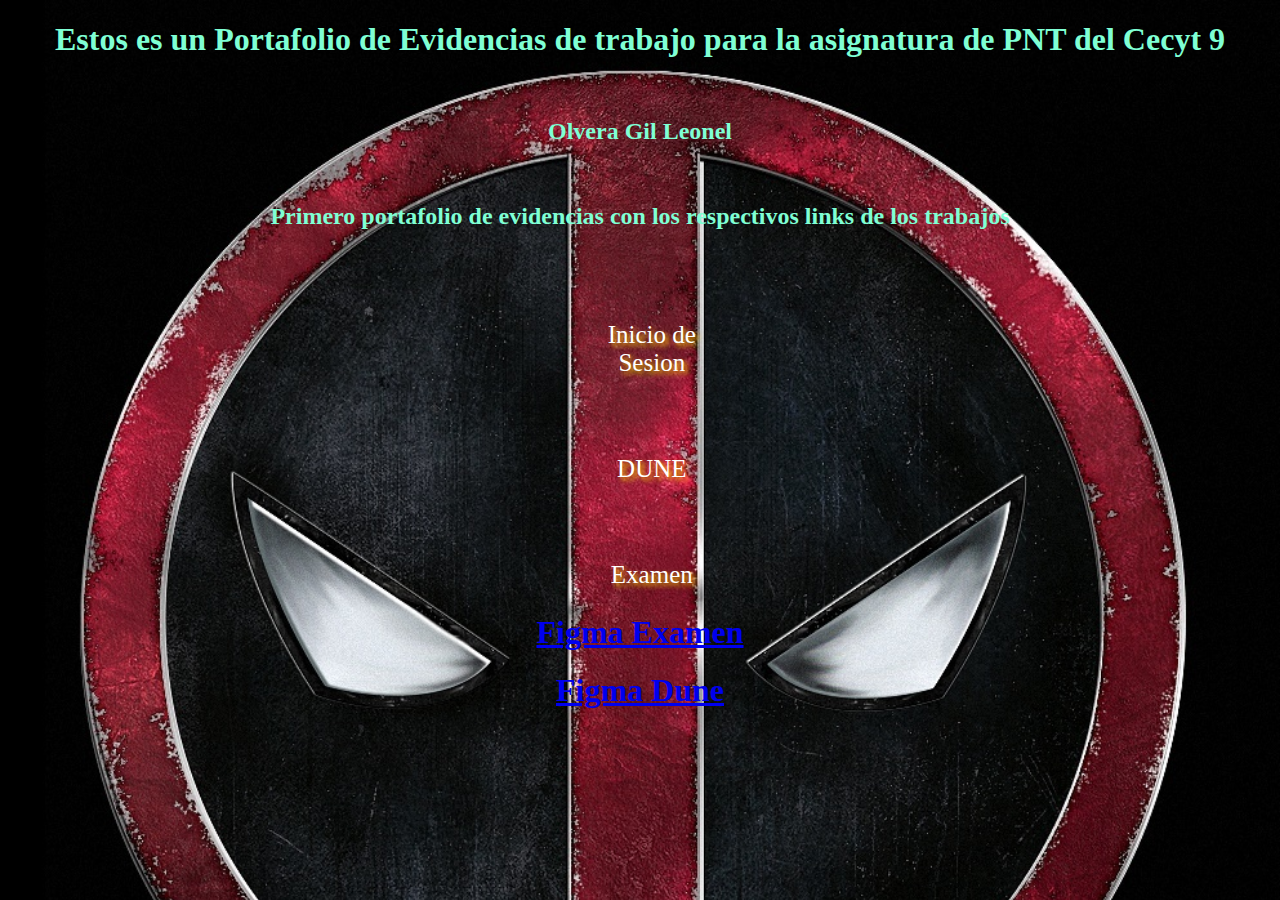
<file: index.html>
<!DOCTYPE html>
<html lang="en">
<head>
    <meta charset="UTF-8">
    <meta name="viewport" content="width=device-width, initial-scale=1.0">
    <title>Portafolio de evidencias</title>
    <link rel="stylesheet" href="style.css">
</head>
<body id="Fondo">
    <div class="container">
        <h1>Estos es un Portafolio de Evidencias de trabajo para la asignatura de PNT del Cecyt 9</h1>
        <br>
        <h2>Olvera Gil Leonel</h2>
        <br>
        <h2>Primero portafolio de evidencias con los respectivos links de los trabajos</h2>
        <br>
        <div class="content">
            <a href="./Portafolio de Evidencias/Inicio de Sesion/Iniciosesion.html" class="content1"><p class="content1">Inicio de Sesion</p></a>
            <a href="./Portafolio de Evidencias/Dune/Index.html" class="content2"><p class="content2">DUNE</p></a>
            <a href="./Portafolio de Evidencias/Gravity Falls/Index.html" class="content3"><p class="content3">Examen</p></a>
            <a target="_blank" href="https://www.figma.com/file/l4TsIE3KMXuz3T9fWoVVsc/PagAct?type=design&mode=design&t=BanHRJu0O66czHMd-1"><h1>Figma Examen</h1></a>
            <a target="_blank" href="https://www.figma.com/file/4pgah91Jwp622sepdzohQd/Dune?type=design&node-id=0%3A1&mode=design&t=BanHRJu0O66czHMd-1"><h1>Figma Dune</h1></a>
        </div>
    </div>
</body>
</html>
</file>
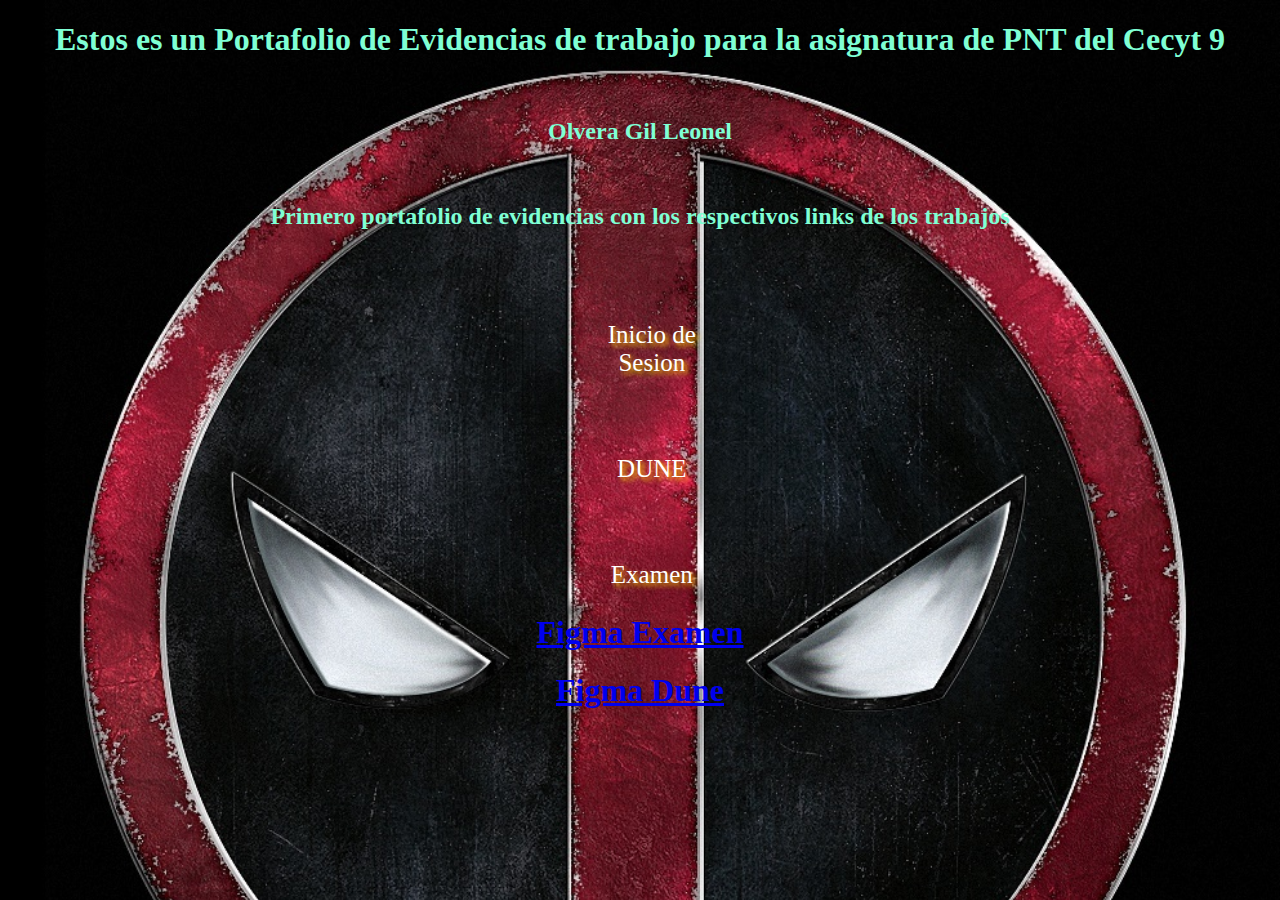
<file: Portafolio de Evidencias/index.html>
<!DOCTYPE html>
<html lang="en">
<head>
    <meta charset="UTF-8">
    <meta name="viewport" content="width=device-width, initial-scale=1.0">
    <title>Portafolio de evidencias</title>
    <link rel="stylesheet" href="style.css">
</head>
<body id="Fondo">
    <div class="container">
        <h1>Estos es un Portafolio de Evidencias de trabajo para la asignatura de PNT del Cecyt 9</h1>
        <br>
        <h2>Olvera Gil Leonel</h2>
        <br>
        <h2>Primero portafolio de evidencias con los respectivos links de los trabajos</h2>
        <br>
        <div class="content">
            <a href="file:///C:/Users/manti/Documents/Leonel/Portafolio%20de%20Evidencias/Inicio%20de%20Sesion/Iniciosesion.html" class="content1"><p class="content1">Inicio de Sesion</p></a>
            <a href="file:///C:/Users/manti/Documents/Leonel/Portafolio%20de%20Evidencias/Dune/Index.html" class="content2"><p class="content2">DUNE</p></a>
            <a href="file:///C:/Users/manti/Documents/Leonel/Portafolio%20de%20Evidencias/Gravity%20Falls/Index.html" class="content3"><p class="content3">Examen</p></a>
            <a target="_blank" href="https://www.figma.com/file/l4TsIE3KMXuz3T9fWoVVsc/PagAct?type=design&mode=design&t=BanHRJu0O66czHMd-1"><h1>Figma Examen</h1></a>
            <a target="_blank" href="https://www.figma.com/file/4pgah91Jwp622sepdzohQd/Dune?type=design&node-id=0%3A1&mode=design&t=BanHRJu0O66czHMd-1"><h1>Figma Dune</h1></a>
        </div>
    </div>
</body>
</html>
</file>
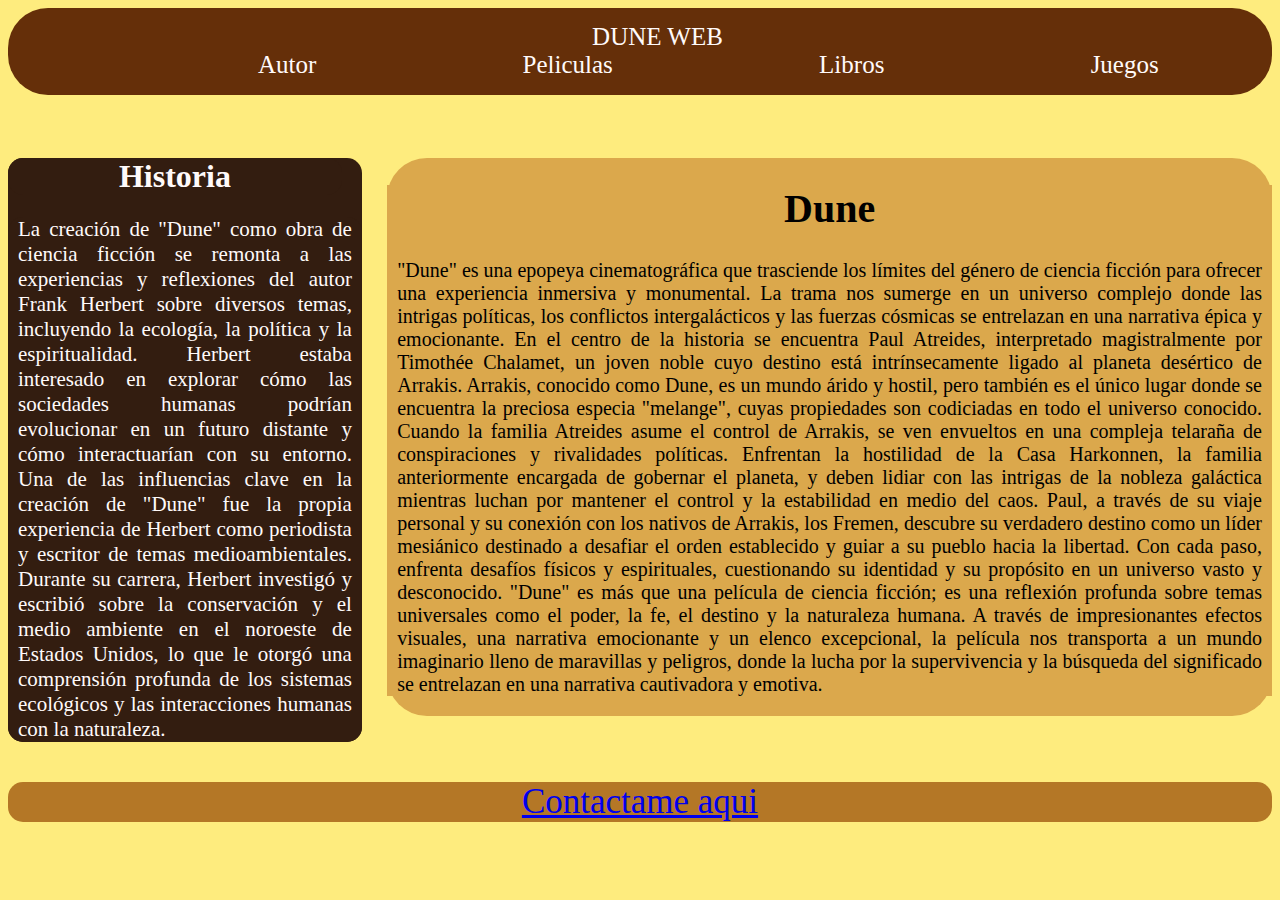
<file: Portafolio de Evidencias/Dune/Index.html>
<!DOCTYPE html>
<html lang="en">
<head>
    <meta charset="UTF-8">
    <meta name="viewport" content="width=device-width, initial-scale=1.0">
    <link rel="stylesheet" href="index.css">
    <title>Dune</title>
</head>
<body>
    <div class="Encabezado">
        <header class="deneni">DUNE WEB</header>
        <a href="Autor.html" class="cabeza1">Autor</a>
        <a href="Peliculas.html" class="cabeza2">Peliculas</a>
        <a href="Libros.html" class="cabeza3">Libros</a>
        <a href="Juegos.html" class="cabeza4">Juegos</a>
    </div>
    <div class="MCuadro">
        <h1 class="Cuadro">Dune</h1>
        <p class="CuadroP">
            "Dune" es una epopeya cinematográfica que trasciende los límites del género de ciencia ficción para ofrecer una experiencia inmersiva y monumental. La trama nos sumerge en un universo complejo donde las intrigas políticas, los conflictos intergalácticos y las fuerzas cósmicas se entrelazan en una narrativa épica y emocionante.
            En el centro de la historia se encuentra Paul Atreides, interpretado magistralmente por Timothée Chalamet, un joven noble cuyo destino está intrínsecamente ligado al planeta desértico de Arrakis. Arrakis, conocido como Dune, es un mundo árido y hostil, pero también es el único lugar donde se encuentra la preciosa especia "melange", cuyas propiedades son codiciadas en todo el universo conocido.
            Cuando la familia Atreides asume el control de Arrakis, se ven envueltos en una compleja telaraña de conspiraciones y rivalidades políticas. Enfrentan la hostilidad de la Casa Harkonnen, la familia anteriormente encargada de gobernar el planeta, y deben lidiar con las intrigas de la nobleza galáctica mientras luchan por mantener el control y la estabilidad en medio del caos.
            Paul, a través de su viaje personal y su conexión con los nativos de Arrakis, los Fremen, descubre su verdadero destino como un líder mesiánico destinado a desafiar el orden establecido y guiar a su pueblo hacia la libertad. Con cada paso, enfrenta desafíos físicos y espirituales, cuestionando su identidad y su propósito en un universo vasto y desconocido.
            "Dune" es más que una película de ciencia ficción; es una reflexión profunda sobre temas universales como el poder, la fe, el destino y la naturaleza humana. A través de impresionantes efectos visuales, una narrativa emocionante y un elenco excepcional, la película nos transporta a un mundo imaginario lleno de maravillas y peligros, donde la lucha por la supervivencia y la búsqueda del significado se entrelazan en una narrativa cautivadora y emotiva.
        </p>
    </div>
    <div class="CCuadro">
        <h1 class="Cuadro2">Historia</h1>
        <p class="CuadroP2">
            La creación de "Dune" como obra de ciencia ficción se remonta a las experiencias y reflexiones del autor Frank Herbert sobre diversos temas, incluyendo la ecología, la política y la espiritualidad. Herbert estaba interesado en explorar cómo las sociedades humanas podrían evolucionar en un futuro distante y cómo interactuarían con su entorno.
            Una de las influencias clave en la creación de "Dune" fue la propia experiencia de Herbert como periodista y escritor de temas medioambientales. Durante su carrera, Herbert investigó y escribió sobre la conservación y el medio ambiente en el noroeste de Estados Unidos, lo que le otorgó una comprensión profunda de los sistemas ecológicos y las interacciones humanas con la naturaleza.</p>
    </div>
    <div class="Biblio">
        <a target="_blank" href="mailto:olvera.gil.leonel@gmail.com" class="Biblio">Contactame aqui</a>
    </div>
</body>
</html>
</file>
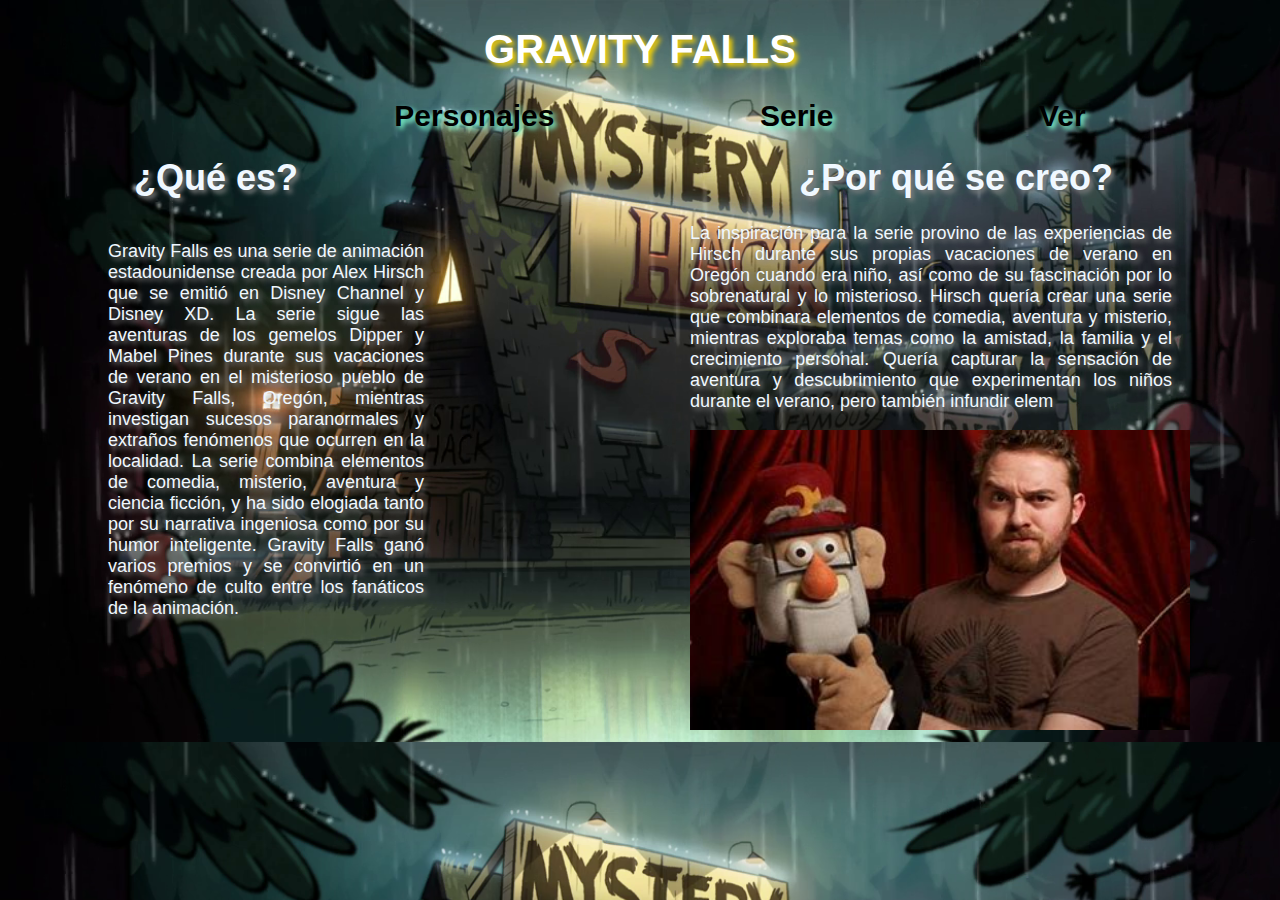
<file: Portafolio de Evidencias/Gravity Falls/Index.html>
<!DOCTYPE html>
<html lang="en">
<head>
    <meta charset="UTF-8">
    <meta name="viewport" content="width=device-width, initial-scale=1.0">
    <link rel="stylesheet" href="Index.css">
    <title>Index Gravity Falls</title>
</head>
<body id="Fondo">
        <header class="Encabezado">
            <h1>GRAVITY FALLS</h1>
        </header>
        <header class="Encabezado">
            <h2 class="EncabezadoP"><a href="Personajes.html" class="EncabezadoP">Personajes</a></h2>
            <h2 class="EncabezadoP"><a href="Serie.html" class="EncabezadoP">Serie</a></h2>
            <h2 class="EncabezadoP"><a href="Ver.html" class="EncabezadoP">Ver</a></h2>       
        </header>
        <div class="P1">
            <h1 class="T1">¿Qué es?</h1>
            <p class="P1"> 
                Gravity Falls es una serie de animación estadounidense creada por Alex Hirsch que se emitió en Disney Channel y Disney XD. La serie sigue las aventuras de los gemelos Dipper y Mabel Pines durante sus vacaciones de verano en el misterioso pueblo de Gravity Falls, Oregón, mientras investigan sucesos paranormales y extraños fenómenos que ocurren en la localidad. La serie combina elementos de comedia, misterio, aventura y ciencia ficción, y ha sido elogiada tanto por su narrativa ingeniosa como por su humor inteligente. Gravity Falls ganó varios premios y se convirtió en un fenómeno de culto entre los fanáticos de la animación.
            </p>
        </div>
        <div class="P2">
            <h1 Class="T2">¿Por qué se creo?</h1>
                <p class="P2">
                    La inspiración para la serie provino de las experiencias de Hirsch durante sus propias vacaciones de verano en Oregón cuando era niño, así como de su fascinación por lo sobrenatural y lo misterioso. Hirsch quería crear una serie que combinara elementos de comedia, aventura y misterio, mientras exploraba temas como la amistad, la familia y el crecimiento personal. Quería capturar la sensación de aventura y descubrimiento que experimentan los niños durante el verano, pero también infundir elem
                </p>
        </div>
            <img src="Creador.jpeg" width="500" height="300">
</body>
</html>
</file>
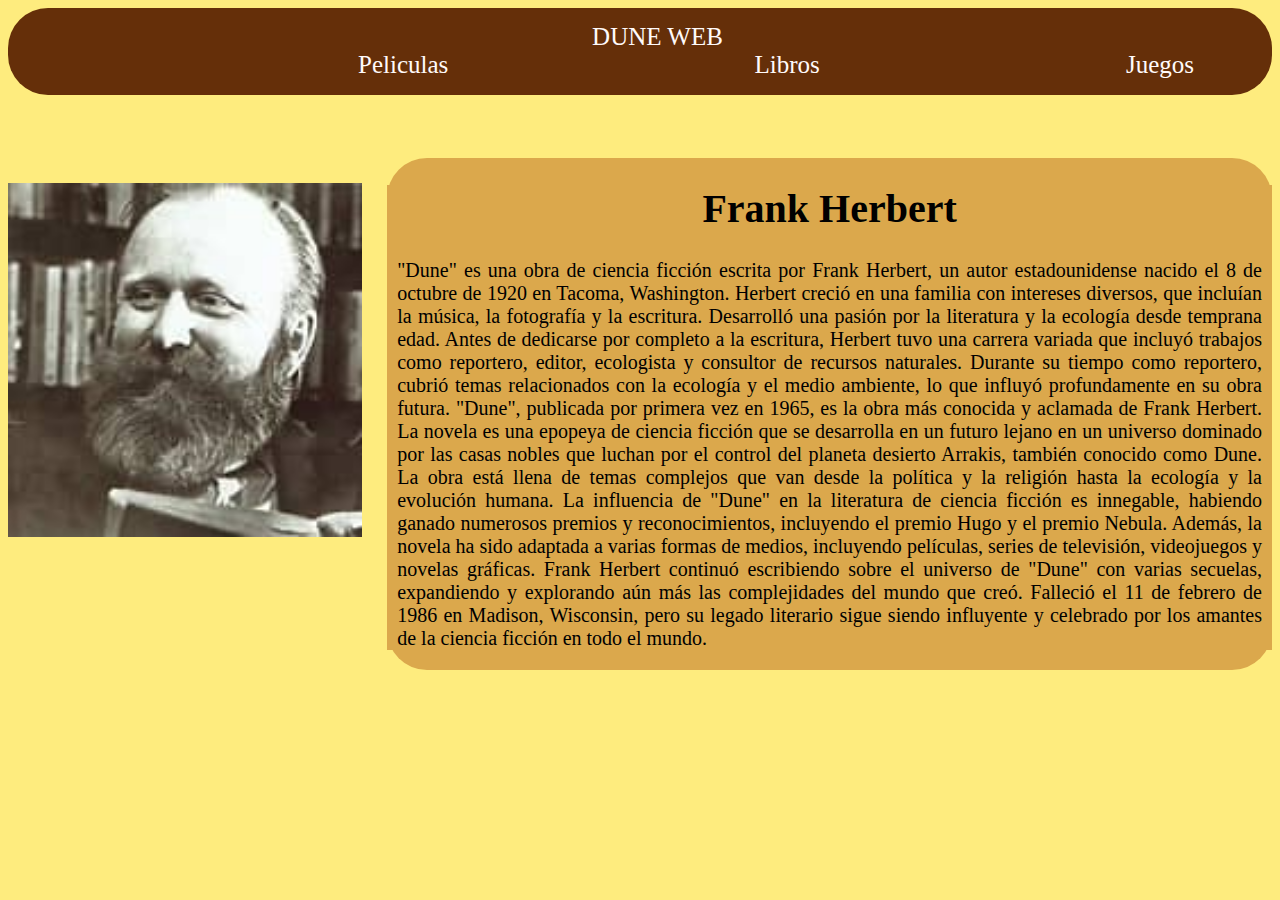
<file: Portafolio de Evidencias/Dune/Autor.html>
<!DOCTYPE html>
<html lang="en">
<head>
    <meta charset="UTF-8">
    <meta name="viewport" content="width=device-width, initial-scale=1.0">
    <link rel="stylesheet" href="Autor.css">
    <title>Autor</title>
</head>
<body>
    <div class="Encabezado">
        <header class="deneni"><a href="Index.html" class="deneni">DUNE WEB</a></header>
        <a href="Peliculas.html" class="cabeza2">Peliculas</a>
        <a href="Libros.html" class="cabeza3">Libros</a>
        <a href="Juegos.html" class="cabeza4">Juegos</a>
    </div>
    <div class="MCuadro">
        <h1 class="Cuadro">Frank Herbert</h1>
        <p class="CuadroP">  
            "Dune" es una obra de ciencia ficción escrita por Frank Herbert, un autor estadounidense nacido el 8 de octubre de 1920 en Tacoma, Washington. Herbert creció en una familia con intereses diversos, que incluían la música, la fotografía y la escritura. Desarrolló una pasión por la literatura y la ecología desde temprana edad.
            Antes de dedicarse por completo a la escritura, Herbert tuvo una carrera variada que incluyó trabajos como reportero, editor, ecologista y consultor de recursos naturales. Durante su tiempo como reportero, cubrió temas relacionados con la ecología y el medio ambiente, lo que influyó profundamente en su obra futura.
            "Dune", publicada por primera vez en 1965, es la obra más conocida y aclamada de Frank Herbert. La novela es una epopeya de ciencia ficción que se desarrolla en un futuro lejano en un universo dominado por las casas nobles que luchan por el control del planeta desierto Arrakis, también conocido como Dune. La obra está llena de temas complejos que van desde la política y la religión hasta la ecología y la evolución humana.
            La influencia de "Dune" en la literatura de ciencia ficción es innegable, habiendo ganado numerosos premios y reconocimientos, incluyendo el premio Hugo y el premio Nebula. Además, la novela ha sido adaptada a varias formas de medios, incluyendo películas, series de televisión, videojuegos y novelas gráficas.
            Frank Herbert continuó escribiendo sobre el universo de "Dune" con varias secuelas, expandiendo y explorando aún más las complejidades del mundo que creó. Falleció el 11 de febrero de 1986 en Madison, Wisconsin, pero su legado literario sigue siendo influyente y celebrado por los amantes de la ciencia ficción en todo el mundo.
        </p>
    </div>
    <div class="img">
        <img src="Autor.jpeg" width="28%" height="60%">
    </div>
</body>
</html>
</file>
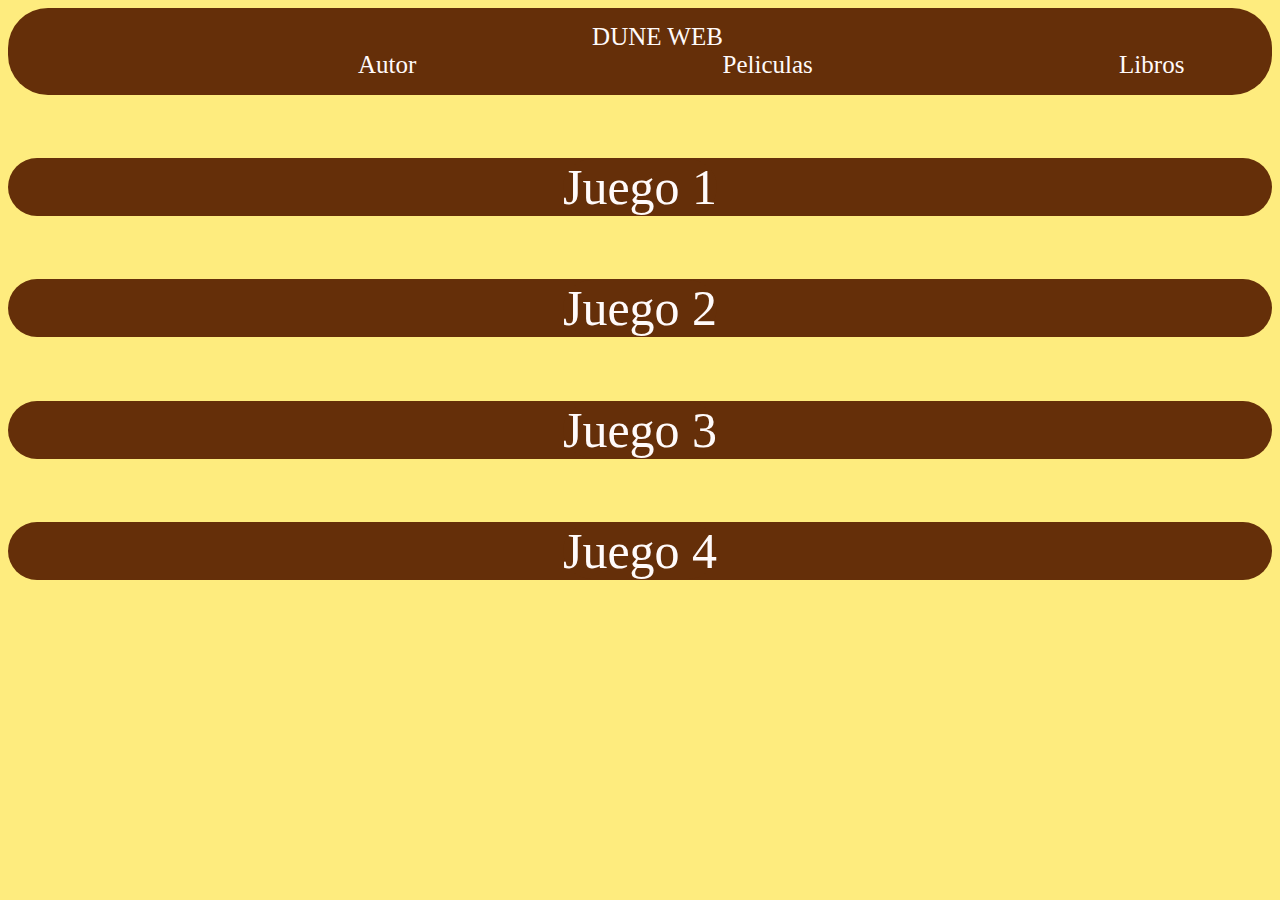
<file: Portafolio de Evidencias/Dune/Juegos.html>
<!DOCTYPE html>
<html lang="en">
<head>
    <meta charset="UTF-8">
    <meta name="viewport" content="width=device-width, initial-scale=1.0">
    <link rel="stylesheet" href="Juegos.css">
    <title>Juegos</title>
</head>
<body>
    <div class="Encabezado">
        <header class="deneni"><a href="Index.html" class="deneni">DUNE WEB</a></header>
        <a href="Autor.html" class="cabeza1">Autor</a>
        <a href="Peliculas.html" class="cabeza2">Peliculas</a>
        <a href="Libros.html" class="cabeza4">Libros</a>
    </div>
    <div class="Juego1">
        <a target="_blank" href="https://bajarjuegospcgratis.com/descargar-dune-spice-wars-pc-full-espanol-1-link-gratis-mega-mediafire-drive-torrent/" class="Juego1">Juego 1</a>
    </div>
    <div class="Juego1">
        <a target="_blank" href="https://juegosabiertos.com/juegos-antiguos-pc/estrategia-abandonware/dune-2000/" class="Juego1">Juego 2</a>
    </div>
    <div class="Juego1">
        <a target="_blank" href="https://www.clasicosbasicos.org/juegos/estrategia/dune" class="Juego1">Juego 3</a>
    </div>
    <div class="Juego1">
        <a target="_blank" href="https://dune-spice-wars.softonic.com/" class="Juego1">Juego 4</a>
    </div>
</body>
</html>
</file>
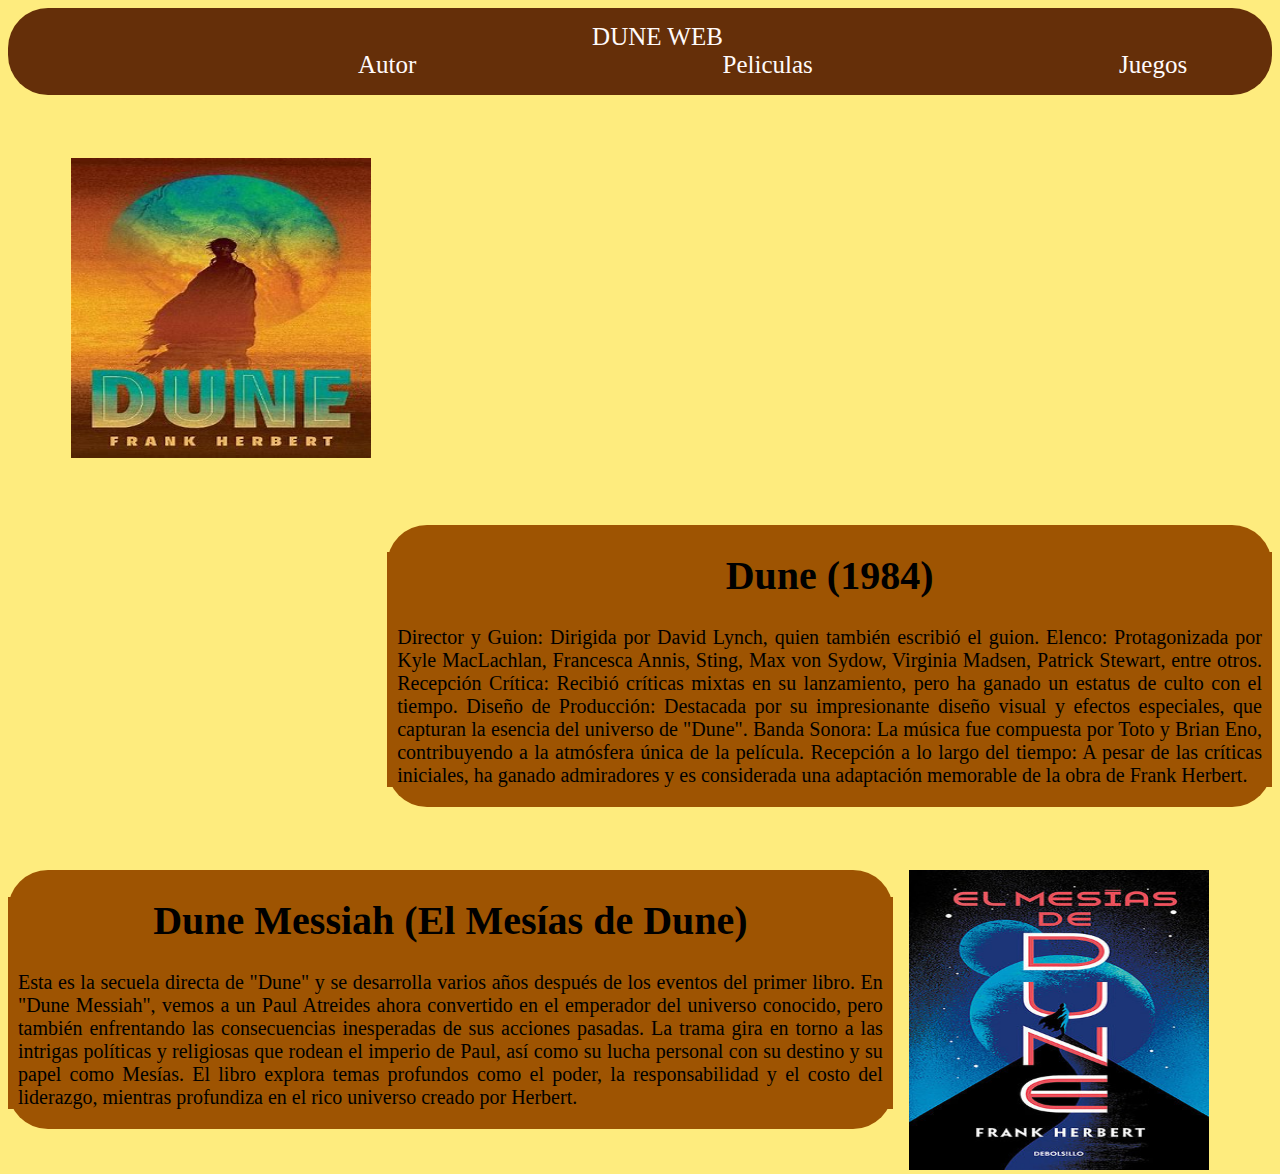
<file: Portafolio de Evidencias/Dune/Libros.html>
<!DOCTYPE html>
<html lang="en">
<head>
    <meta charset="UTF-8">
    <meta name="viewport" content="width=device-width, initial-scale=1.0">
    <link rel="stylesheet" href="Libros.css">
    <title>Libros</title>
    <body>
        <div class="Encabezado">
            <header class="deneni"><a href="Index.html" class="deneni">DUNE WEB</a></header>
            <a href="Autor.html" class="cabeza1">Autor</a>
            <a href="Peliculas.html" class="cabeza2">Peliculas</a>
            <a href="Juegos.html" class="cabeza4">Juegos</a>
        </div>
        <div class="img1">
            <img src="Libro1.jpeg" width="300" height="300">
        </div>
        <div class="MCuadro">
            <h1 class="Cuadro1">Dune (1984)</h1>
            <p class="CuadroP1">  
                Director y Guion: Dirigida por David Lynch, quien también escribió el guion.
                Elenco: Protagonizada por Kyle MacLachlan, Francesca Annis, Sting, Max von Sydow, Virginia Madsen, Patrick Stewart, entre otros.
                Recepción Crítica: Recibió críticas mixtas en su lanzamiento, pero ha ganado un estatus de culto con el tiempo.
                Diseño de Producción: Destacada por su impresionante diseño visual y efectos especiales, que capturan la esencia del universo de "Dune".
                Banda Sonora: La música fue compuesta por Toto y Brian Eno, contribuyendo a la atmósfera única de la película.
                Recepción a lo largo del tiempo: A pesar de las críticas iniciales, ha ganado admiradores y es considerada una adaptación memorable de la obra de Frank Herbert.</div>
            </p>
        <div class="img2">
            <img src="Libro2.jpeg" width="300" height="300">
        </div>
        <div class="NCuadro">
            <h1 class="Cuadro2">Dune Messiah (El Mesías de Dune)</h1>
            <p Class="CuadroP2">
                Esta es la secuela directa de "Dune" y se desarrolla varios años después de los eventos del primer libro. En "Dune Messiah", vemos a un Paul Atreides ahora convertido en el emperador del universo conocido, pero también enfrentando las consecuencias inesperadas de sus acciones pasadas. La trama gira en torno a las intrigas políticas y religiosas que rodean el imperio de Paul, así como su lucha personal con su destino y su papel como Mesías. El libro explora temas profundos como el poder, la responsabilidad y el costo del liderazgo, mientras profundiza en el rico universo creado por Herbert.
            </p>
        </div>
    </body>
    </html>
</file>
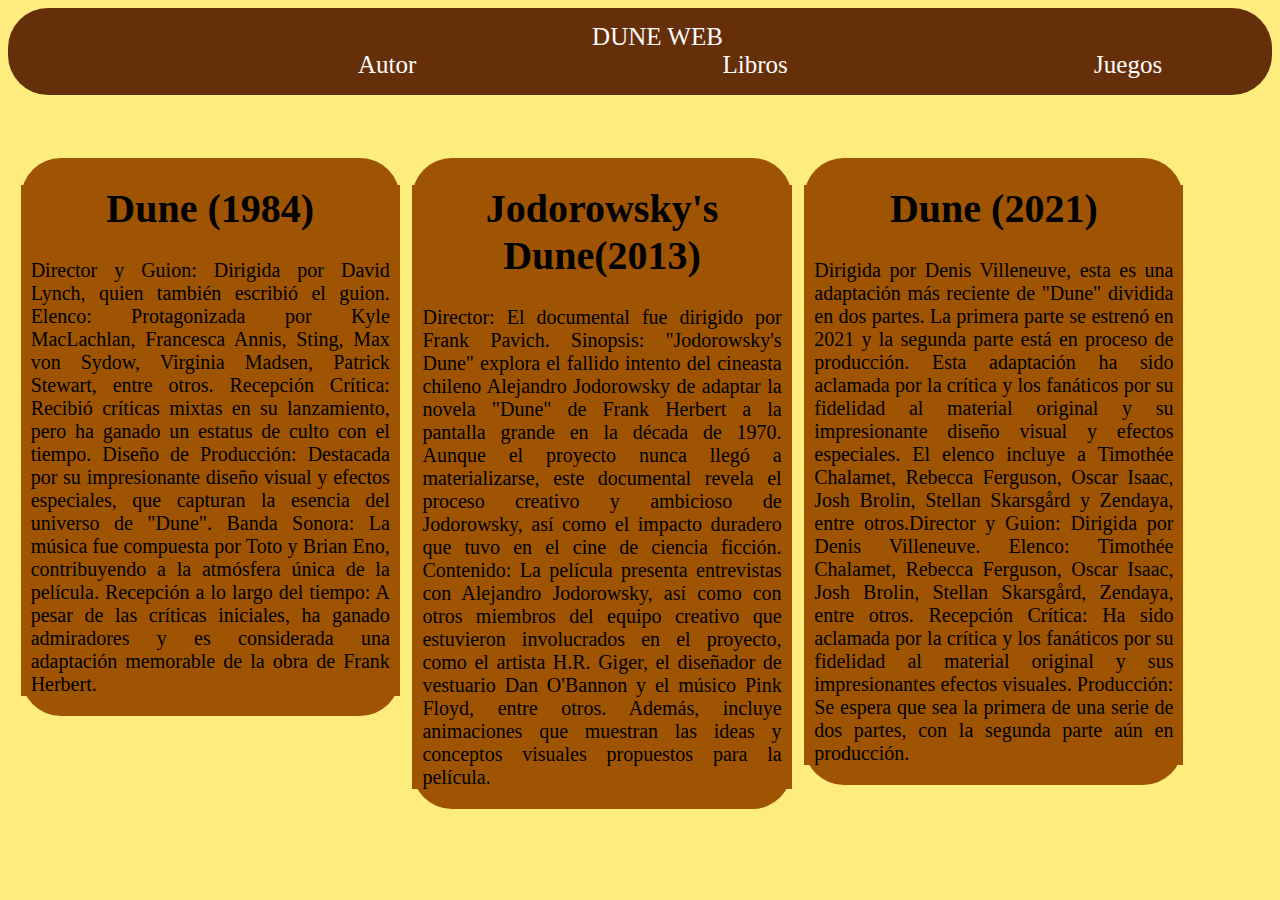
<file: Portafolio de Evidencias/Dune/Peliculas.html>
<!DOCTYPE html>
<html lang="en">
<head>
    <meta charset="UTF-8">
    <meta name="viewport" content="width=device-width, initial-scale=1.0">
    <link rel="stylesheet" href="Peliculas.css">
    <title>Peliculas</title>
    <body>
        <div class="Encabezado">
            <header class="deneni"><a href="Index.html" class="deneni">DUNE WEB</a></header>
            <a href="Autor.html" class="cabeza1">Autor</a>
            <a href="Libros.html" class="cabeza3">Libros</a>
            <a href="Juegos.html" class="cabeza4">Juegos</a>
        </div>
        <div class="MCuadro">
            <h1 class="Cuadro1">Dune (1984)</h1>
            <p class="CuadroP1">  
                Director y Guion: Dirigida por David Lynch, quien también escribió el guion.
                Elenco: Protagonizada por Kyle MacLachlan, Francesca Annis, Sting, Max von Sydow, Virginia Madsen, Patrick Stewart, entre otros.
                Recepción Crítica: Recibió críticas mixtas en su lanzamiento, pero ha ganado un estatus de culto con el tiempo.
                Diseño de Producción: Destacada por su impresionante diseño visual y efectos especiales, que capturan la esencia del universo de "Dune".
                Banda Sonora: La música fue compuesta por Toto y Brian Eno, contribuyendo a la atmósfera única de la película.
                Recepción a lo largo del tiempo: A pesar de las críticas iniciales, ha ganado admiradores y es considerada una adaptación memorable de la obra de Frank Herbert.
            </p>
        </div>
        <div class="MCuadro">
            <h1 class="Cuadro2">Jodorowsky's Dune(2013)</h1>
            <p class="CuadroP2">  
                Director: El documental fue dirigido por Frank Pavich.
                Sinopsis: "Jodorowsky's Dune" explora el fallido intento del cineasta chileno Alejandro Jodorowsky de adaptar la novela "Dune" de Frank Herbert a la pantalla grande en la década de 1970. Aunque el proyecto nunca llegó a materializarse, este documental revela el proceso creativo y ambicioso de Jodorowsky, así como el impacto duradero que tuvo en el cine de ciencia ficción.
                Contenido: La película presenta entrevistas con Alejandro Jodorowsky, así como con otros miembros del equipo creativo que estuvieron involucrados en el proyecto, como el artista H.R. Giger, el diseñador de vestuario Dan O'Bannon y el músico Pink Floyd, entre otros. Además, incluye animaciones que muestran las ideas y conceptos visuales propuestos para la película.
            </p>
        </div>
        <div class="MCuadro">
            <h1 class="Cuadro3">Dune (2021)</h1>
            <p class="CuadroP3">  
                Dirigida por Denis Villeneuve, esta es una adaptación más reciente de "Dune" dividida en dos partes. La primera parte se estrenó en 2021 y la segunda parte está en proceso de producción. Esta adaptación ha sido aclamada por la crítica y los fanáticos por su fidelidad al material original y su impresionante diseño visual y efectos especiales. El elenco incluye a Timothée Chalamet, Rebecca Ferguson, Oscar Isaac, Josh Brolin, Stellan Skarsgård y Zendaya, entre otros.Director y Guion: Dirigida por Denis Villeneuve.
                Elenco: Timothée Chalamet, Rebecca Ferguson, Oscar Isaac, Josh Brolin, Stellan Skarsgård, Zendaya, entre otros.
                Recepción Crítica: Ha sido aclamada por la crítica y los fanáticos por su fidelidad al material original y sus impresionantes efectos visuales.
                Producción: Se espera que sea la primera de una serie de dos partes, con la segunda parte aún en producción.            </p>
        </div>
    </body>
    </html>
</file>
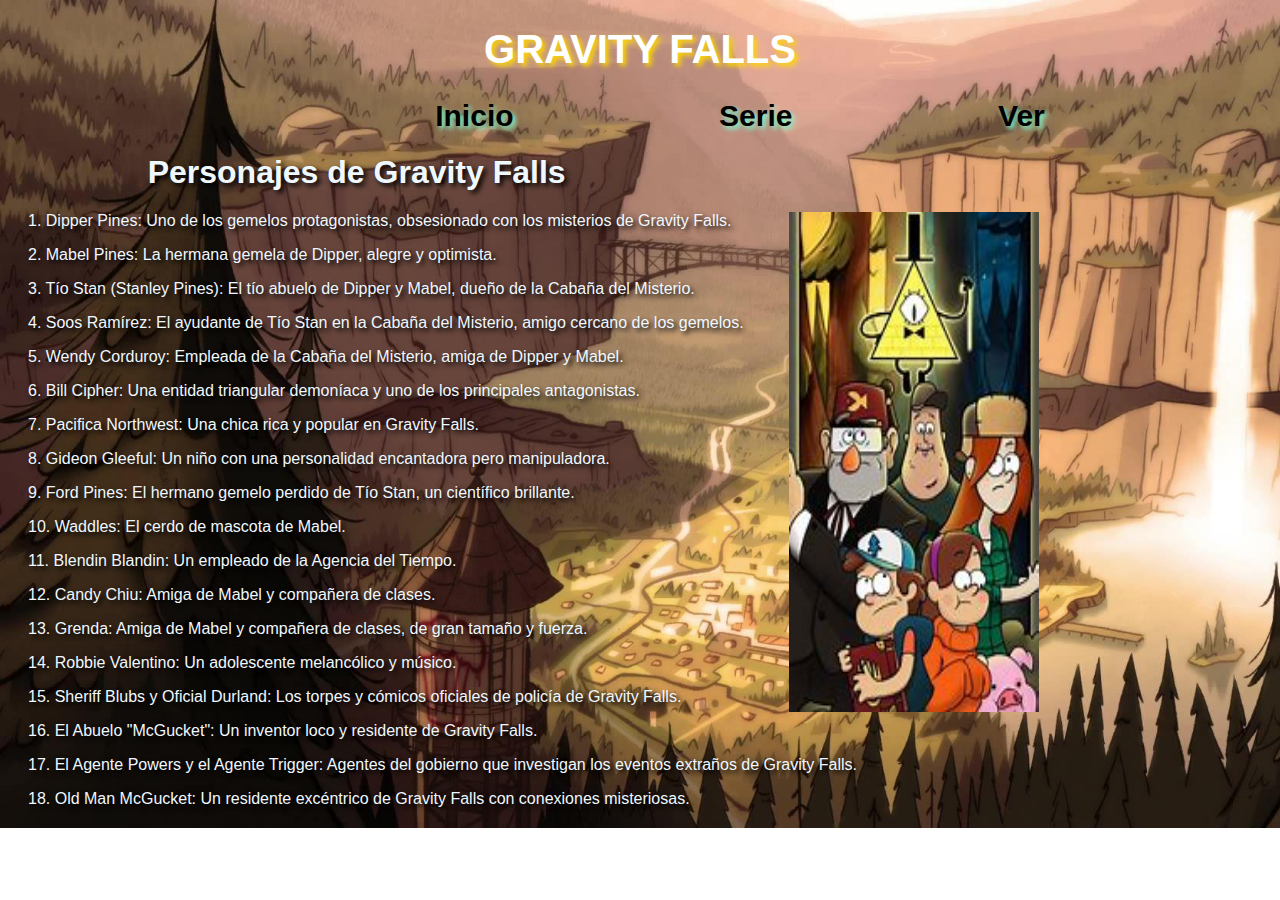
<file: Portafolio de Evidencias/Gravity Falls/Personajes.html>
<!DOCTYPE html>
<html lang="en">
<head>
    <meta charset="UTF-8">
    <meta name="viewport" content="width=device-width, initial-scale=1.0">
    <link rel="stylesheet" href="Personajes.css">
    <title>Personajes</title>
</head>
<body id="Fondo2">
    <header class="Encabezado">
        <h1>GRAVITY FALLS</h1>
    </header>
    <header class="Encabezado">
        <h2 class="EncabezadoP"><a href="Index.html" class="EncabezadoP">Inicio</a></h2>        <h2 class="EncabezadoP"><a href="Serie.html" class="EncabezadoP">Serie</a></h2>
        <h2 class="EncabezadoP"><a href="Ver.html" class="EncabezadoP">Ver</a></h2>       
    </header>
    <div class="P1">
        <h1 class="T1">Personajes de Gravity Falls</h1>
        <div class="img1">
            <img src="Personajes.jpeg" width="250" height="500">
        </div>
            <p>1. Dipper Pines: Uno de los gemelos protagonistas, obsesionado con los misterios de Gravity Falls.</p>
            <p>2. Mabel Pines: La hermana gemela de Dipper, alegre y optimista.</p>
            <p>3. Tío Stan (Stanley Pines): El tío abuelo de Dipper y Mabel, dueño de la Cabaña del Misterio.</p>
            <p>4. Soos Ramírez: El ayudante de Tío Stan en la Cabaña del Misterio, amigo cercano de los gemelos.</p>
            <p>5. Wendy Corduroy: Empleada de la Cabaña del Misterio, amiga de Dipper y Mabel.</p>
            <p>6. Bill Cipher: Una entidad triangular demoníaca y uno de los principales antagonistas.</p>
            <p>7. Pacifica Northwest: Una chica rica y popular en Gravity Falls.</p>
            <p>8. Gideon Gleeful: Un niño con una personalidad encantadora pero manipuladora.</p>
            <p>9. Ford Pines: El hermano gemelo perdido de Tío Stan, un científico brillante.</p>
            <p>10. Waddles: El cerdo de mascota de Mabel.</p>
            <p>11. Blendin Blandin: Un empleado de la Agencia del Tiempo.</p>
            <p>12. Candy Chiu: Amiga de Mabel y compañera de clases.</p>
            <p>13. Grenda: Amiga de Mabel y compañera de clases, de gran tamaño y fuerza.</p>
            <p>14. Robbie Valentino: Un adolescente melancólico y músico.</p>
            <p>15. Sheriff Blubs y Oficial Durland: Los torpes y cómicos oficiales de policía de Gravity Falls.</p>
            <p>16. El Abuelo "McGucket": Un inventor loco y residente de Gravity Falls.</p>
            <p>17. El Agente Powers y el Agente Trigger: Agentes del gobierno que investigan los eventos extraños de Gravity Falls.</p>
            <p>18. Old Man McGucket: Un residente excéntrico de Gravity Falls con conexiones misteriosas.</p>
    </div>
</body>
</html>
</file>
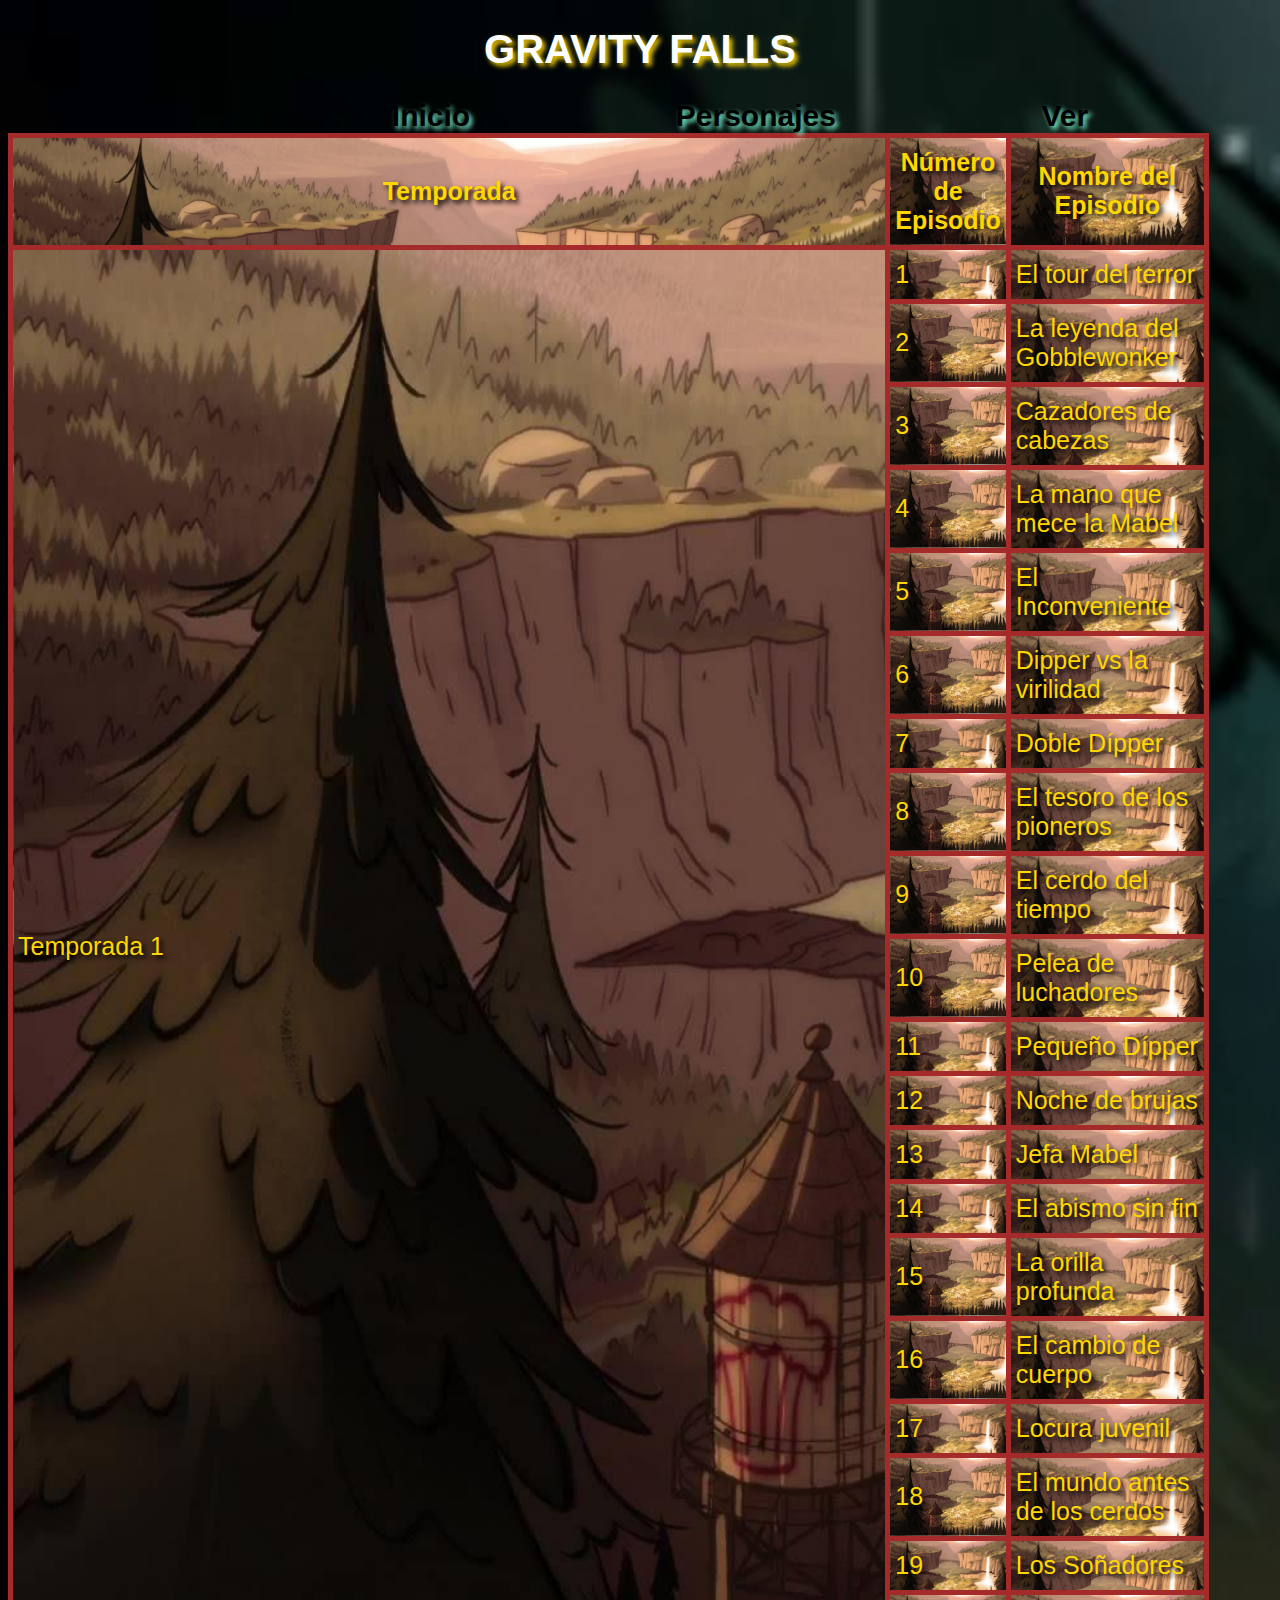
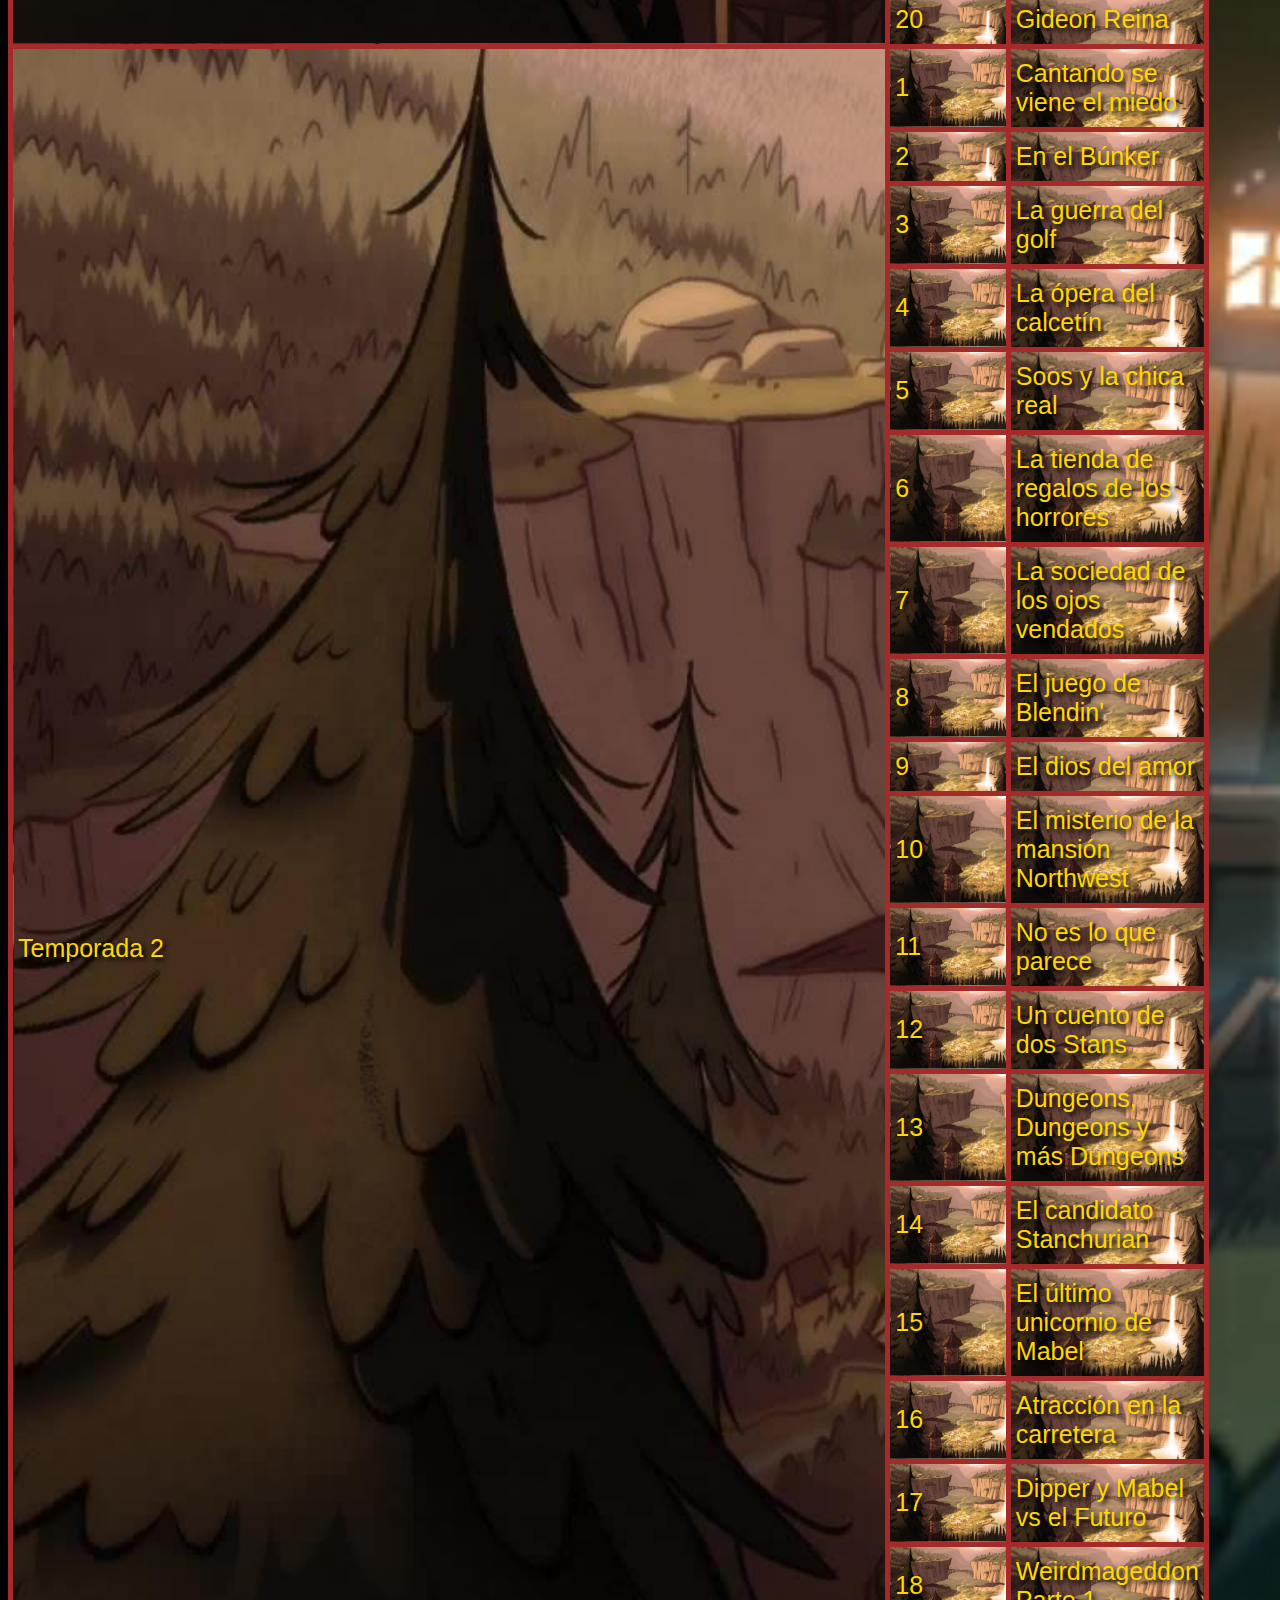
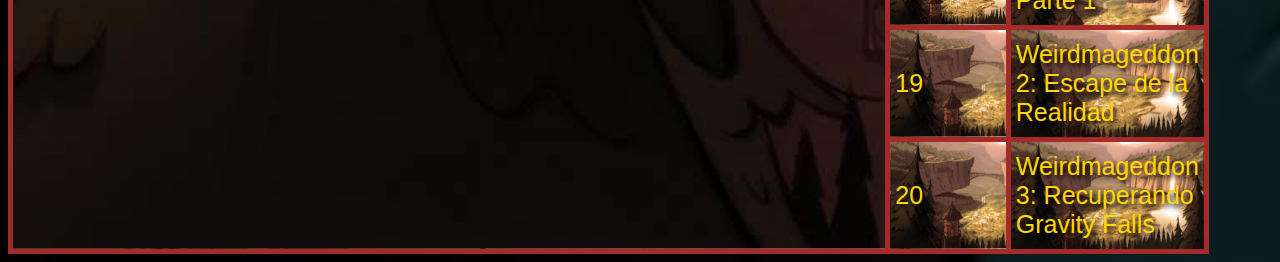
<file: Portafolio de Evidencias/Gravity Falls/Serie.html>
<!DOCTYPE html>
<html lang="en">
<head>
    <meta charset="UTF-8">
    <meta name="viewport" content="width=device-width, initial-scale=1.0">
    <link rel="stylesheet" href="Serie.css">
    <title>Serie</title>
</head>
<body id="Fondo">
    <header class="Encabezado">
        <h1>GRAVITY FALLS</h1>
    </header>
    <header class="Encabezado">
        <h2 class="EncabezadoP"><a href="Index.html" class="EncabezadoP">Inicio</a></h2>
        <h2 class="EncabezadoP"><a href="Personajes.html" class="EncabezadoP">Personajes</a></h2>
        <h2 class="EncabezadoP"><a href="Ver.html" class="EncabezadoP">Ver</a></h2>       
    </header>
        <table class="Tabla">
            <thead>
                <tr>
                    <th>Temporada</th>
                    <th>Número de Episodio</th>
                    <th>Nombre del Episodio</th>
                </tr>
            </thead>
            <tbody>
                <tr>
                    <td rowspan="20">Temporada 1</td>
                    <td>1</td>
                    <td>El tour del terror</td>
                </tr>
                <tr>
                    <td>2</td>
                    <td>La leyenda del Gobblewonker</td>
                </tr>
                <tr>
                    <td>3</td>
                    <td>Cazadores de cabezas</td>
                </tr>
                <tr>
                    <td>4</td>
                    <td>La mano que mece la Mabel</td>
                </tr>
                <tr>
                    <td>5</td>
                    <td>El Inconveniente</td>
                </tr>
                <tr>
                    <td>6</td>
                    <td>Dipper vs la virilidad</td>
                </tr>
                <tr>
                    <td>7</td>
                    <td>Doble Dípper</td>
                </tr>
                <tr>
                    <td>8</td>
                    <td>El tesoro de los pioneros</td>
                </tr>
                <tr>
                    <td>9</td>
                    <td>El cerdo del tiempo</td>
                </tr>
                <tr>
                    <td>10</td>
                    <td>Pelea de luchadores</td>
                </tr>
                <tr>
                    <td>11</td>
                    <td>Pequeño Dípper</td>
                </tr>
                <tr>
                    <td>12</td>
                    <td>Noche de brujas</td>
                </tr>
                <tr>
                    <td>13</td>
                    <td>Jefa Mabel</td>
                </tr>
                <tr>
                    <td>14</td>
                    <td>El abismo sin fin</td>
                </tr>
                <tr>
                    <td>15</td>
                    <td>La orilla profunda</td>
                </tr>
                <tr>
                    <td>16</td>
                    <td>El cambio de cuerpo</td>
                </tr>
                <tr>
                    <td>17</td>
                    <td>Locura juvenil</td>
                </tr>
                <tr>
                    <td>18</td>
                    <td>El mundo antes de los cerdos</td>
                </tr>
                <tr>
                    <td>19</td>
                    <td>Los Soñadores</td>
                </tr>
                <tr>
                    <td>20</td>
                    <td>Gideon Reina</td>
                </tr>
                <tr>
                    <td rowspan="20">Temporada 2</td>
                    <td>1</td>
                    <td>Cantando se viene el miedo</td>
                </tr>
                <tr>
                    <td>2</td>
                    <td>En el Búnker</td>
                </tr>
                <tr>
                    <td>3</td>
                    <td>La guerra del golf</td>
                </tr>
                <tr>
                    <td>4</td>
                    <td>La ópera del calcetín</td>
                </tr>
                <tr>
                    <td>5</td>
                    <td>Soos y la chica real</td>
                </tr>
                <tr>
                    <td>6</td>
                    <td>La tienda de regalos de los horrores</td>
                </tr>
                <tr>
                    <td>7</td>
                    <td>La sociedad de los ojos vendados</td>
                </tr>
                <tr>
                    <td>8</td>
                    <td>El juego de Blendin'</td>
                </tr>
                <tr>
                    <td>9</td>
                    <td>El dios del amor</td>
                </tr>
                <tr>
                    <td>10</td>
                    <td>El misterio de la mansión Northwest</td>
                </tr>
                <tr>
                    <td>11</td>
                    <td>No es lo que parece</td>
                </tr>
                <tr>
                    <td>12</td>
                    <td>Un cuento de dos Stans</td>
                </tr>
                <tr>
                    <td>13</td>
                    <td>Dungeons, Dungeons y más Dungeons</td>
                </tr>
                <tr>
                    <td>14</td>
                    <td>El candidato Stanchurian</td>
                </tr>
                <tr>
                    <td>15</td>
                    <td>El último unicornio de Mabel</td>
                </tr>
                <tr>
                    <td>16</td>
                    <td>Atracción en la carretera</td>
                </tr>
                <tr>
                    <td>17</td>
                    <td>Dipper y Mabel vs el Futuro</td>
                </tr>
                <tr>
                    <td>18</td>
                    <td>Weirdmageddon Parte 1</td>
                </tr>
                <tr>
                    <td>19</td>
                    <td>Weirdmageddon 2: Escape de la Realidad</td>
                </tr>
                <tr>
                    <td>20</td>
                    <td>Weirdmageddon 3: Recuperando Gravity Falls</td>
                </tr>
            </tbody>
        </table>
</body>
</html>
</file>
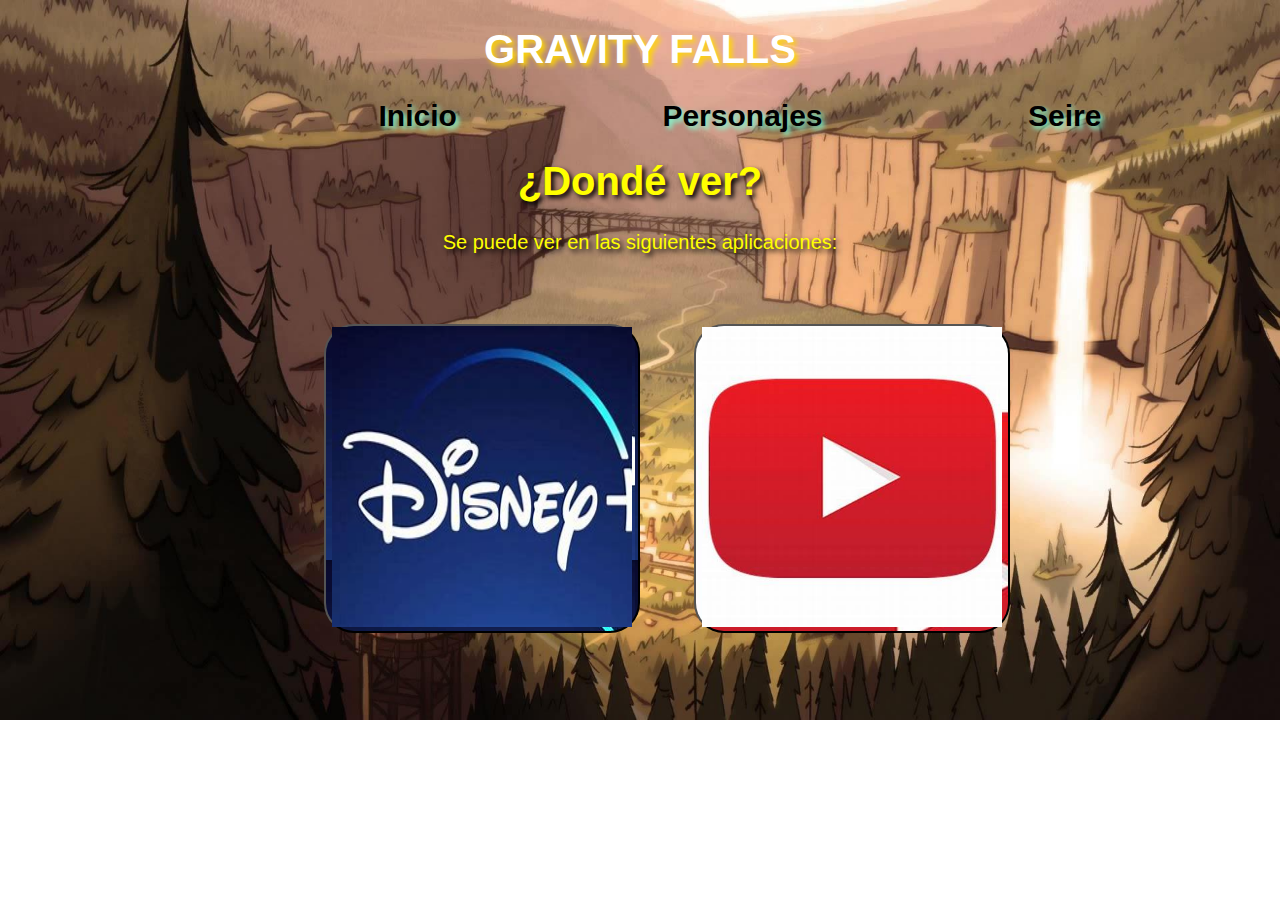
<file: Portafolio de Evidencias/Gravity Falls/Ver.html>
<!DOCTYPE html>
<html lang="en">
<head>
    <meta charset="UTF-8">
    <meta name="viewport" content="width=device-width, initial-scale=1.0">
    <link rel="stylesheet" href="Ver.css">
    <title>Ver</title>
</head>
<body id="Fondo2">
    <header class="Encabezado">
        <h1>GRAVITY FALLS</h1>
    </header>
    <header class="Encabezado">
        <h2 class="EncabezadoP"><a href="Index.html" class="EncabezadoP">Inicio</a></h2>
        <h2 class="EncabezadoP"><a href="Personajes.html" class="EncabezadoP">Personajes</a></h2>
        <h2 class="EncabezadoP"><a href="Serie.html" class="EncabezadoP">Seire</a></h2>      
    </header>
    <div class="P1">
        <h1 class="T1">¿Dondé ver?</h1>
        <p class="P1">
            Se puede ver en las siguientes aplicaciones:
        </p>
    </div>
    <button class="img1">
        <a target="_blank" href="https://www.disneyplus.com/es-mx?gclid=cfb37a346bbb142f55391fc3dd0dd066&gclsrc=3p.ds&&cid=DSS-Search-Bing-71700000076063949&s_kwcid=AL!8468!10!78821431966700!disney%20plus&msclkid=cfb37a346bbb142f55391fc3dd0dd066">
            <img src="Disney.jpeg" width="300" height="300">
        </a>
    </button>
    <button class="img2">
        <a target="_blank" href="https://www.youtube.com/?gl=ES">
            <img src="Youtube.jpeg" width="300" height="300">
        </a>
    </button>
</body>
</html>
</file>
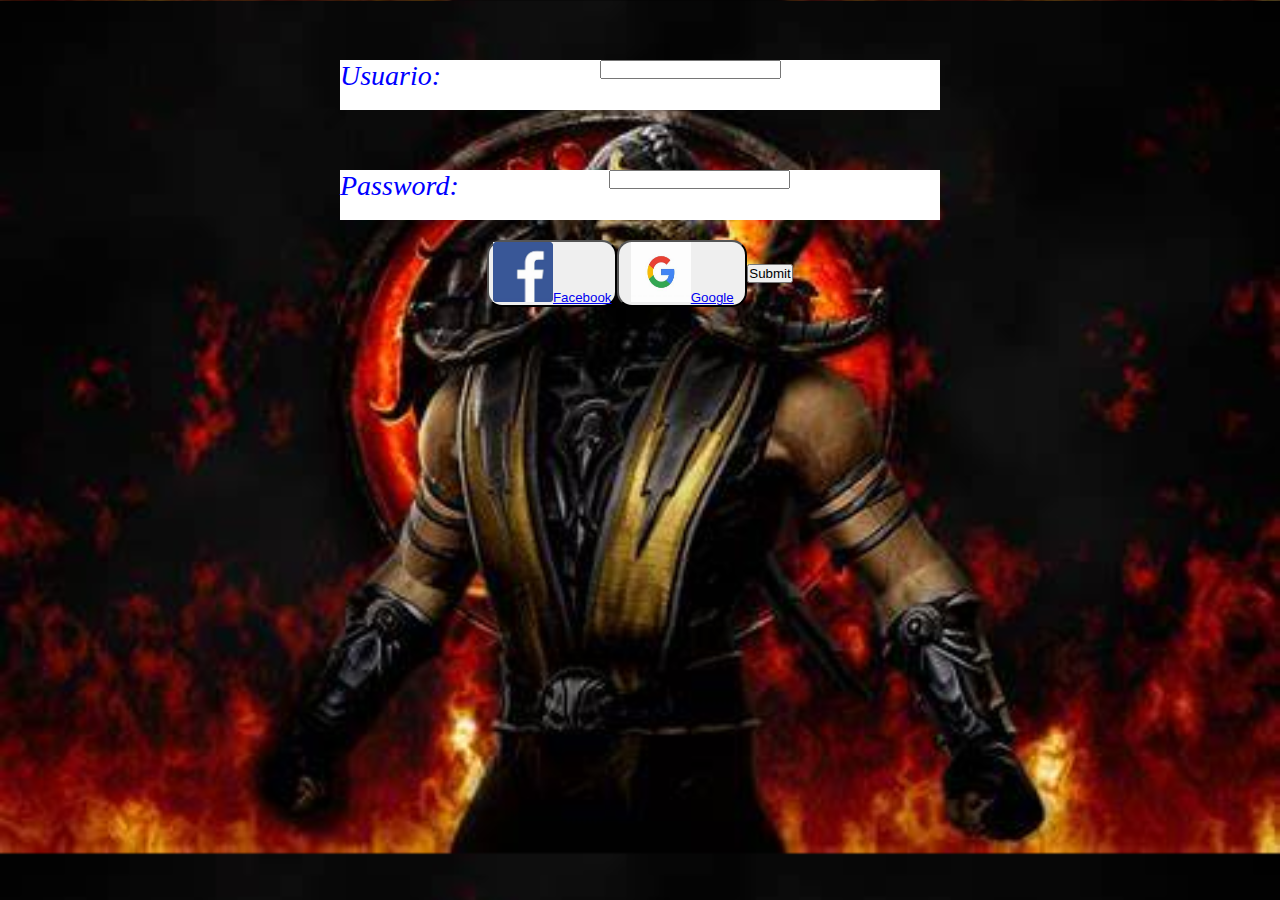
<file: Portafolio de Evidencias/Inicio de Sesion/Iniciosesion.html>
<!DOCTYPE html>
<html lang="en">
<head>
    <meta charset="UTF-8">
    <meta name="viewport" content="width=device-width, initial-scale=1.0">
    <title>Inicio de Sesion</title>
    <link rel="stylesheet" href="Iniciosesion.css">
</head>
<body id="Fondo">
    <div class="container">
        <div class="content">
            <div class="component">
                <div class="userlogin">
                    <label class="tittle">Usuario:</label>
                    <input type="text" name="user" id="user">

                </div>
                <div class="userlogin">
                    <label class="tittle">Password:</label>
                    <input type="password" name="user" id="user">

                </div>
                
                
                <div class="buttons">
                    <button><a href="https://www.facebook.com"><img src="Facebook.jpeg">Facebook</button></a>
                    <button><a href="https://www.google.com"><img src="Google.jpeg">Google</button></a>
                    <input type="submit">

                </div>
            </div>
        </div>
    </div>
</body>
</html>
</file>
<file: style.css>
#Fondo{
    background-image: url("Fondo.jpeg");
    background-size: cover;
}

.container{
    color: aquamarine;
    text-align: center;
}

.content1{
    font-size: 25px;
    border-radius: 40px;
    width: 150px;
    margin-left: 45%;
    text-decoration: none;
    color: white;
    text-shadow: 3px 3px 5px gold;
}

.content2{
    border-radius: 40px;
    width: 150px;
    margin-left: 45%;
    font-size: 25px;
    text-decoration: none;
    color: white;
    text-shadow: 3px 3px 5px gold;
}

.content3{
    border-radius: 40px;
    width: 150px;
    margin-left: 45%;
    font-size: 25px;
    text-decoration: none;
    color: white;
    text-shadow: 3px 3px 5px gold;
}
</file>
<file: Portafolio de Evidencias/style.css>
#Fondo{
    background-image: url("Fondo.jpeg");
    background-size: cover;
}

.container{
    color: aquamarine;
    text-align: center;
}

.content1{
    font-size: 25px;
    border-radius: 40px;
    width: 150px;
    margin-left: 45%;
    text-decoration: none;
    color: white;
    text-shadow: 3px 3px 5px gold;
}

.content2{
    border-radius: 40px;
    width: 150px;
    margin-left: 45%;
    font-size: 25px;
    text-decoration: none;
    color: white;
    text-shadow: 3px 3px 5px gold;
}

.content3{
    border-radius: 40px;
    width: 150px;
    margin-left: 45%;
    font-size: 25px;
    text-decoration: none;
    color: white;
    text-shadow: 3px 3px 5px gold;
}
</file>
<file: Portafolio de Evidencias/Dune/index.css>
*{
    background-color: #FEEC7E;
}

.Encabezado{
    background-color: #652F09;
    color: #FFFAFA;
    height: 57PX;
    border-style: solid #652f09;
    border-radius: 40px;
    padding: 15px;
    font-size: 25px;
    padding-left: 50px;
}

.cabeza1{
    background-color: #652F09;
    color: #FFFAFA;
    text-decoration: none;
    padding-left: 200px;
}

.cabeza2{
    background-color: #652F09;
    color: #FFFAFA;
    text-decoration: none;
    padding-left: 200px;
}

.cabeza3{
    background-color: #652F09;
    color: #FFFAFA;
    text-decoration: none;
    padding-left: 200px;
}

.cabeza4{
    background-color: #652F09;
    color: #FFFAFA;
    text-decoration: none;
    padding-left: 200px;
}


.deneni{
    background-color: #652F09;
    text-align: center;
}

.Cuadro{
    background-color:#DBA84C ;
    text-align: center;
}

.CuadroP{
    background-color:#DBA84C ;
    text-align: justify;
    padding: 0px 10px 0px 10px;

}

.MCuadro{
    margin-top: 5%;
    float: right;
    background-color:#DBA84C ;
    width: 70%;
    height: 70%;
    border-radius: 40px;
    font-size: 20px
}

.CCuadro{
    background-color: #331d10;
    margin-top: 5%;
    border-radius: 15px;
    width: 28%;
}

.Cuadro2{
    background-color: #331d10;
    border-radius: 15px;
    text-align: center;
    margin-right: 20px;
    color: #FFFAFA;
}

.CuadroP2{
    background-color: #331d10;
    font-size: 21px;
    border-radius: 15px;
    color: #FFFAFA;
    text-align: justify;
    padding: 0px 10px 0px 10px;
}

.Biblio{
    background-color: #B47726;
    border-radius: 15px;
    text-align: center;
    font-size: 35px;
    margin-top: 40px;
}
</file>
<file: Portafolio de Evidencias/Gravity Falls/Index.css>
.Encabezado{
    text-align: center;
    font-size: 20px;
    color: white;
    text-shadow: 3px 3px 5px gold;

}

.EncabezadoP{
    display: inline;
    padding-left: 100px;
    color:black;
    text-decoration: none;
    text-shadow: 3px 3px 5px aquamarine;

}

#Fondo{
    background-image: url("FondoGF.png");
    background-size: cover;
    font-family: 'Franklin Gothic Medium', 'Arial Narrow', Arial, sans-serif;
}

.P1{
    float: left;
    width: 50%;
    height: 60%;
    text-align: justify;
    margin-left: 50px;
    color: aliceblue;
    font-size: 18px;
    text-shadow: 3px 3px 5px gray;

}

.T1{
    float: left;
    width: 50%;
    height: 80%;
    text-align: center;
}

.P2{
    color: aliceblue;
    font-size: 18px;
    margin-right: 50px;
    text-align: justify;
    text-shadow: 3px 3px 5px gray;
}

.T2{
    text-align: center;
}
</file>
<file: Portafolio de Evidencias/Dune/Autor.css>
*{
    background-color: #FEEC7E;
}

.Encabezado{
    background-color: #652F09;
    color: #FFFAFA;
    height: 57PX;
    border-style: solid #652f09;
    border-radius: 40px;
    padding: 15px;
    font-size: 25px;
    padding-left: 50px;
}

.cabeza2{
    background-color: #652F09;
    color: #FFFAFA;
    text-decoration: none;
    padding-left: 300px;
}

.cabeza3{
    background-color: #652F09;
    color: #FFFAFA;
    text-decoration: none;
    padding-left: 300px;
}

.cabeza4{
    background-color: #652F09;
    color: #FFFAFA;
    text-decoration: none;
    padding-left: 300px;
}


.deneni{
    background-color: #652F09;
    text-align: center;
    color: #FFFAFA;
    text-decoration: none;
}

.Cuadro{
    background-color:#DBA84C ;
    text-align: center;
}

.CuadroP{
    background-color:#DBA84C ;
    text-align: justify;
    padding: 0px 10px 0px 10px;

}

.MCuadro{
    margin-top: 5%;
    float: right;
    background-color:#DBA84C ;
    width: 70%;
    height: 70%;
    border-radius: 40px;
    font-size: 20px
}

.img{
    margin-top: 7%;
}
</file>
<file: Portafolio de Evidencias/Dune/Juegos.css>
*{
    background-color: #FEEC7E;
}

.Encabezado{
    background-color: #652F09;
    color: #FFFAFA;
    height: 57PX;
    border-style: solid #652f09;
    border-radius: 40px;
    padding: 15px;
    font-size: 25px;
    padding-left: 50px;
}

.cabeza1{
    background-color: #652F09;
    color: #FFFAFA;
    text-decoration: none;
    padding-left: 300px;
}

.cabeza2{
    background-color: #652F09;
    color: #FFFAFA;
    text-decoration: none;
    padding-left: 300px;
}

.cabeza4{
    background-color: #652F09;
    color: #FFFAFA;
    text-decoration: none;
    padding-left: 300px;
}


.deneni{
    background-color: #652F09;
    text-align: center;
    color: #FFFAFA;
    text-decoration: none;
}

.Juego1{
    background-color: #652F09;
    color: #FFFAFA;
    text-decoration: none;
    border-radius: 40px;
    width: flex;
    height: 25%;
    font-size: 50px;
    margin-top: 5%;
    text-align: center;
}
</file>
<file: Portafolio de Evidencias/Dune/Libros.css>
*{
    background-color: #FEEC7E;
}

.Encabezado{
    background-color: #652F09;
    color: #FFFAFA;
    height: 57PX;
    border-style: solid #652f09;
    border-radius: 40px;
    padding: 15px;
    font-size: 25px;
    padding-left: 50px;
}

.cabeza1{
    background-color: #652F09;
    color: #FFFAFA;
    text-decoration: none;
    padding-left: 300px;
}

.cabeza2{
    background-color: #652F09;
    color: #FFFAFA;
    text-decoration: none;
    padding-left: 300px;
}

.cabeza4{
    background-color: #652F09;
    color: #FFFAFA;
    text-decoration: none;
    padding-left: 300px;
}


.deneni{
    background-color: #652F09;
    text-align: center;
    color: #FFFAFA;
    text-decoration: none;
}

.Cuadro1{
    background-color:#9E5402 ;
    text-align: center;
}

.CuadroP1{
    background-color:#9E5402 ;
    text-align: justify;
    padding: 0px 10px 0px 10px;
}

.MCuadro{
    margin-top: 5%;
    margin-left: 2%;
    float: right;
    background-color:#9E5402 ;
    width: 70%;
    height: 70%;
    border-radius: 40px;
    font-size: 20px
}

.img1{
    margin-top: 5%;
    margin-left: 5%;
    float: left;
}

.NCuadro{
    margin-top: 5%;
    float: left;
    background-color:#9E5402 ;
    width: 70%;
    height: 70%;
    border-radius: 40px;
    font-size: 20px
}

.Cuadro2{
    background-color:#9E5402 ;
    text-align: center;
}

.CuadroP2{
    background-color:#9E5402 ;
    text-align: justify;
    padding: 0px 10px 0px 10px;
}

.img2{
    margin-top: 5%;
    margin-right: 5%;
    float: right;
}
</file>
<file: Portafolio de Evidencias/Dune/Peliculas.css>
*{
    background-color: #FEEC7E;
}

.Encabezado{
    background-color: #652F09;
    color: #FFFAFA;
    height: 57PX;
    border-style: solid #652f09;
    border-radius: 40px;
    padding: 15px;
    font-size: 25px;
    padding-left: 50px;
}

.cabeza1{
    background-color: #652F09;
    color: #FFFAFA;
    text-decoration: none;
    padding-left: 300px;
}

.cabeza3{
    background-color: #652F09;
    color: #FFFAFA;
    text-decoration: none;
    padding-left: 300px;
}

.cabeza4{
    background-color: #652F09;
    color: #FFFAFA;
    text-decoration: none;
    padding-left: 300px;
}


.deneni{
    background-color: #652F09;
    text-align: center;
    color: #FFFAFA;
    text-decoration: none;
}

.Cuadro1{
    background-color:#9E5402 ;
    text-align: center;
}

.CuadroP1{
    background-color:#9E5402 ;
    text-align: justify;
    padding: 0px 10px 0px 10px;


}

.MCuadro{
    margin-top: 5%;
    margin-left: 1%;
    float: left;
    background-color:#9E5402 ;
    width: 30%;
    height: 70%;
    border-radius: 40px;
    font-size: 20px
}

.Cuadro2{
    background-color:#9E5402 ;
    text-align: center;
}

.CuadroP2{
    background-color:#9E5402 ;
    text-align: justify;
    padding: 0px 10px 0px 10px;


}


.Cuadro3{
    background-color:#9E5402 ;
    text-align: center;
}

.CuadroP3{
    background-color:#9E5402 ;
    text-align: justify;
    padding: 0px 10px 0px 10px;
}
</file>
<file: Portafolio de Evidencias/Gravity Falls/Personajes.css>
.Encabezado{
    text-align: center;
    font-size: 20px;
    color: white;
    text-shadow: 3px 3px 5px gold;

}

.EncabezadoP{
    display: inline;
    padding-left: 100px;
    color:black;
    text-decoration: none;
    text-shadow: 3px 3px 5px aquamarine;

}

#Fondo2{
    background-image: url("Fondo2.jpeg");
    background-repeat: no-repeat;
    background-size: cover;
    font-family: 'Franklin Gothic Medium', 'Arial Narrow', Arial, sans-serif;
}

.P1{
    color: aliceblue;
    margin-left: 20px;
    margin-bottom: 20px;
    width: 80%;
    text-shadow: 3px 3px 5px black;
}

.T1{
    text-align: center;
    width: 65%;
    text-shadow: 3px 3px 5px black;
}

.img1{
    float: right;
    border-radius: 40px;
}
</file>
<file: Portafolio de Evidencias/Gravity Falls/Serie.css>
.Encabezado{
    text-align: center;
    font-size: 20px;
    color: white;
    text-shadow: 3px 3px 5px gold;

}

.EncabezadoP{
    display: inline;
    padding-left: 100px;
    color:black;
    text-decoration: none;
    text-shadow: 3px 3px 5px aquamarine;

}

#Fondo{
    background-image: url("FondoGF.png");
    background-repeat: no-repeat;
    background-size: cover;
    font-family: 'Franklin Gothic Medium', 'Arial Narrow', Arial, sans-serif;
}

.Tabla,th,td,tr{
    color: gold;
    width: 95%;
    height: 70%;
    border: 5px solid brown;
    font-size: 25px;
    padding: 10px 5px 10px 5px;
    border-collapse: collapse;
    background-image: url(Fondo2.jpeg);
    background-size: cover;
    text-shadow: 3px 3px 5px black;
}
</file>
<file: Portafolio de Evidencias/Gravity Falls/Ver.css>
.Encabezado{
    text-align: center;
    font-size: 20px;
    color: white;
    text-shadow: 3px 3px 5px gold;

}

.EncabezadoP{
    display: inline;
    padding-left: 100px;
    color:black;
    text-decoration: none;
    text-shadow: 3px 3px 5px aquamarine;

}

#Fondo2{
    background-image: url("Fondo2.jpeg");
    background-repeat: no-repeat;
    background-size: cover;
    font-family: 'Franklin Gothic Medium', 'Arial Narrow', Arial, sans-serif;
}

.P1{
    text-align: center;
    font-size: 20px;
    color: yellow;
    text-shadow: 3px 3px 5px black;
}

.T1{
    text-align: center;
}

.img1{
    border-radius: 30px;
    background-image: url(Disney.jpeg);
    margin-top: 50px;
    margin-left: 25%;
}

.img2{
    border-radius: 30px;
    background-image: url(Youtube.jpeg);
    margin-top: 50px;
    margin-left: 50px;
}
</file>
<file: Portafolio de Evidencias/Inicio de Sesion/Iniciosesion.css>
* {
    margin: 0;
    padding: 0;
}

body {
    background-image: url(../img/scorpion.jpg);
    background-size: cover;
    color: rgb(41, 238, 179);
    display: flex;
    align-items: center;
    flex-direction: column;
    align-content: center;
}
.userlogin {
    background-color: #ffffff;
    width: 600px;
    height: 50px;
    text-align: center;
    border-radius: 15px solid rgb(156, 234,16);
    margin-top: 10%;
}
.tittle {
    font-size: 28px;
    font-style: italic;
    color: blue;
    float: left;

}
.passwordlogin {
    background-color: #cd0a0a;
    width: 600px;
    height: 50px;
    text-align: center;
    border-radius: 15px solid rgb(156, 234,16);
    margin-top: 10%;
}
.userid {
    margin-right: 5px;
    padding-left: 5px;
    height: 25px;
    width: 300px;
    border: solid 2px #09c222;
    border-radius: 10px;
}
.buttons {
    margin-top: 20px;
    display: flex;
    align-items: center;
    justify-content: center;
}
.buttons button {
    border-radius: 15px;
    width: 130px;
}
.buttons img {
    width: 60px;
    height: 60px;
}

#Fondo{
    background-image: url(Scorpion.jpeg);
}
</file>
